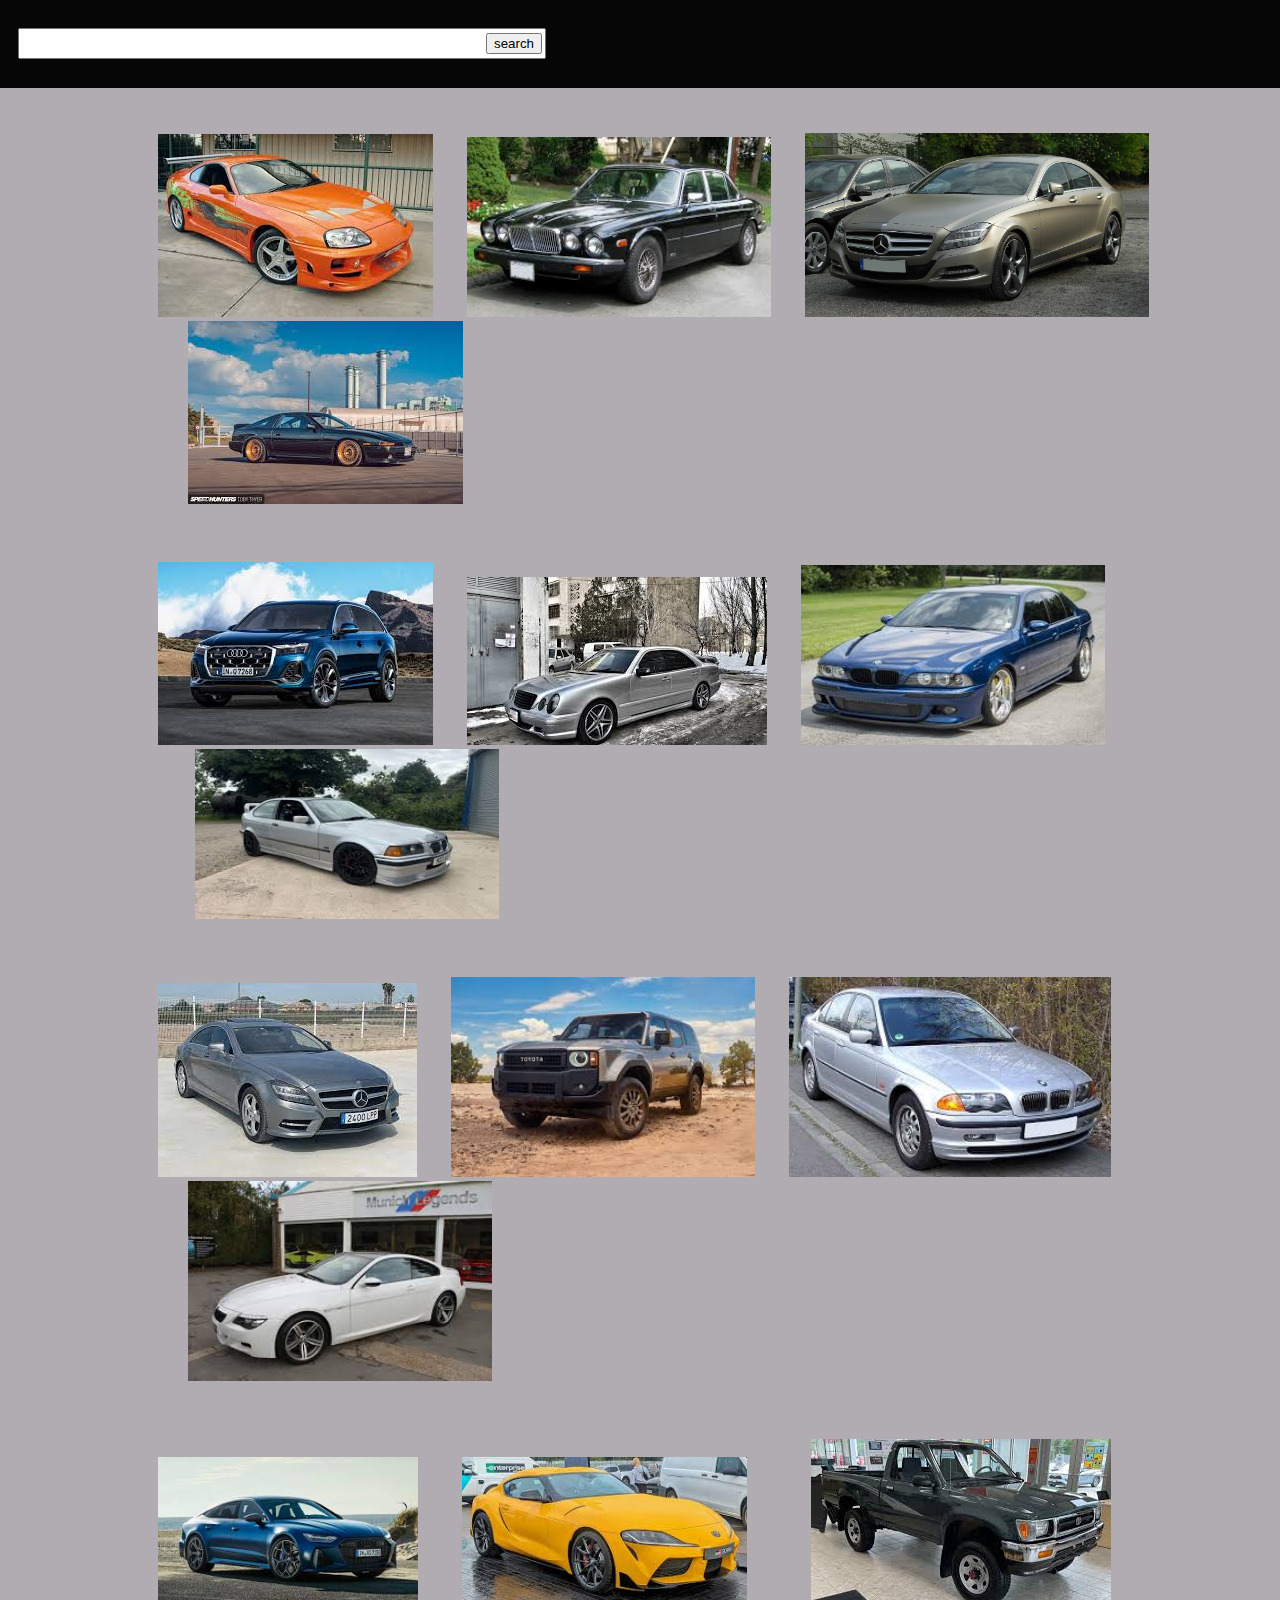
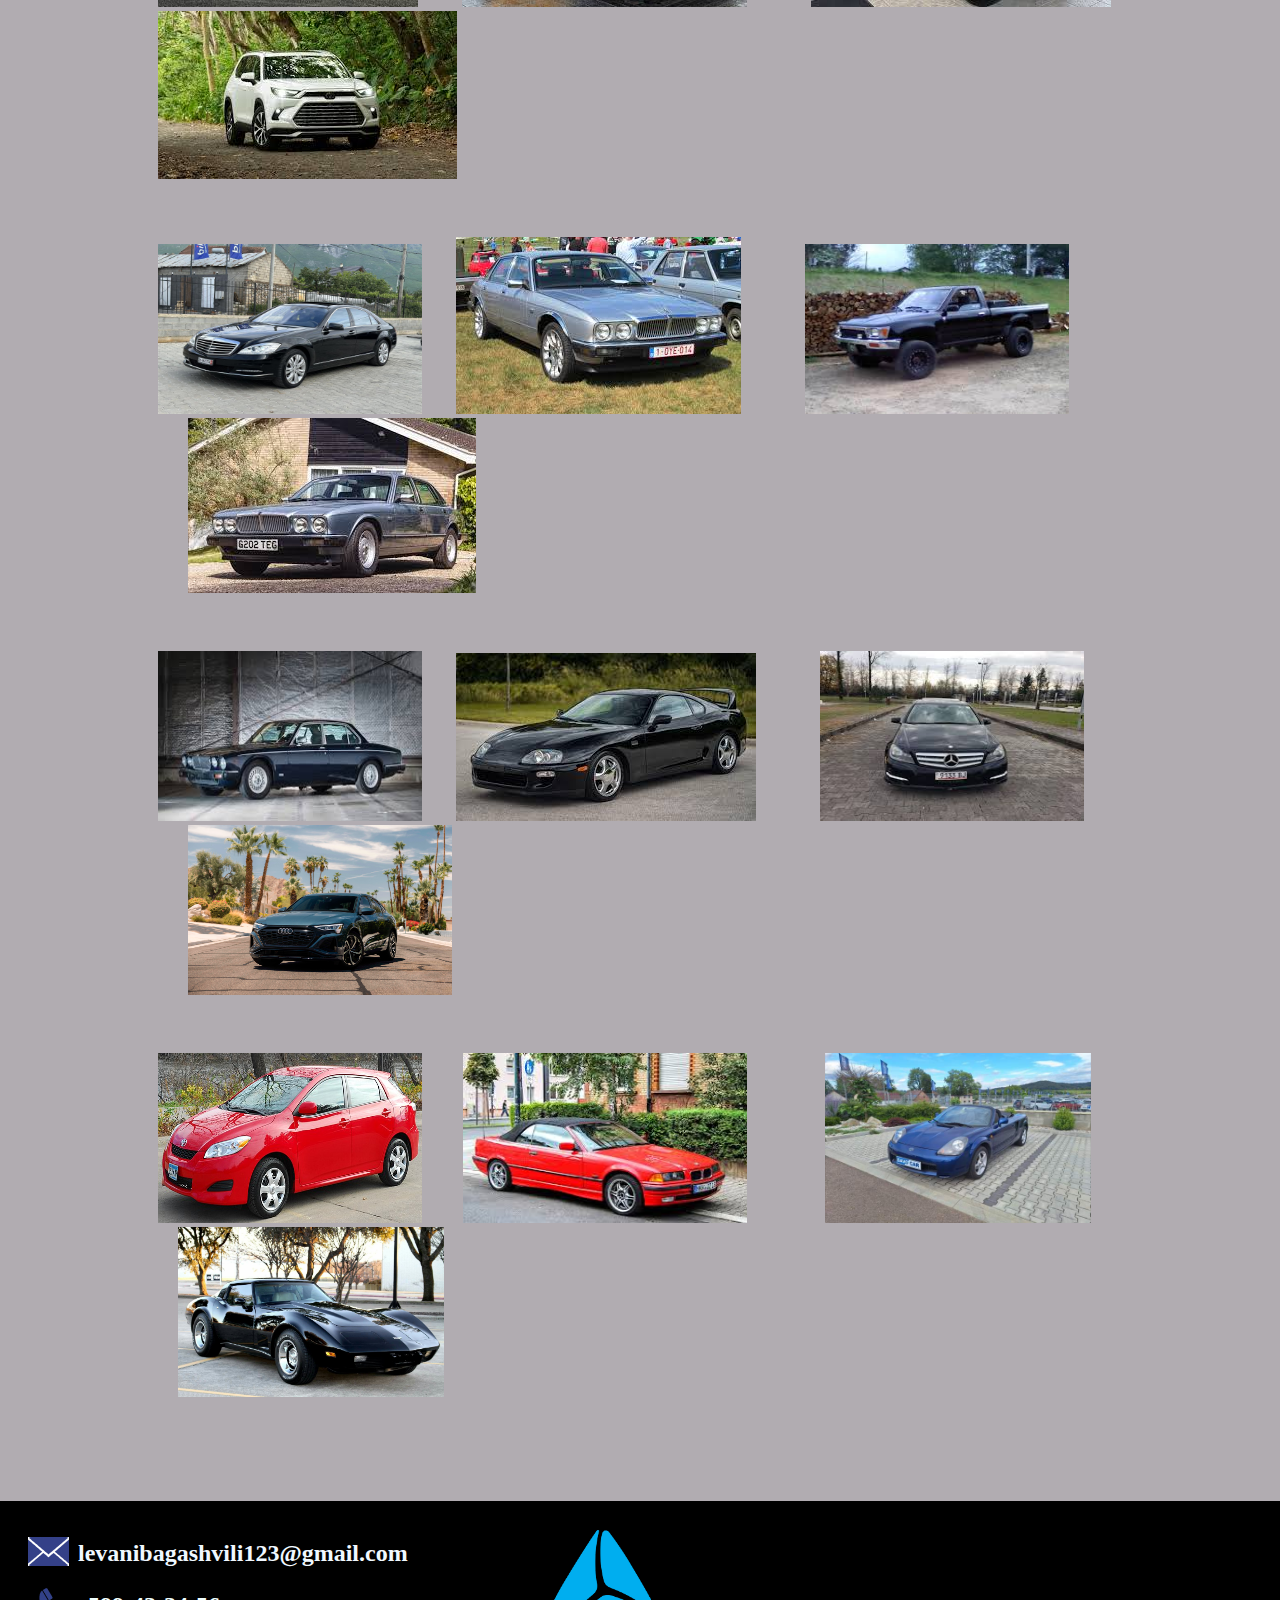
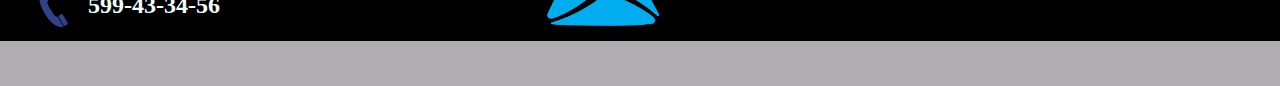
<file: index.html>
<!DOCTYPE html>
<html lang="en">
<head>
    <meta charset="UTF-8">
    <meta name="viewport" content="width=device-width, initial-scale=1.0">
    <title>Document</title>
    <link rel="stylesheet" href="stail.css">
</head>
<body style="background-color: rgb(177, 172, 177);">
    <div class="bol"> 
<input type="text" style="
    margin-top: 30px;
    margin-inline: 40px ;
    width: 520px;
    height: 25px;"
    ><button style="
    margin-inline: -100px;">search</button >

    </div>
    <div class="Cars">
    <a href="links/supra.html"><img src="toiota/download (1).jpg" alt=""></a>
    <a href="links/Jaguar.html"><img src="Jaguar/images (7).jpg" alt="" style="margin-inline: 30px ;height: 180px; width: 304px;"></a>
    <a href="links/Mercedes.html"><img src="mersedesi/Mercedes-Benz_CLS_350_.jpg" alt=""  style="width: 344px;"></a>
    <img src="toiota/download (3).jpg" alt="" style="margin-inline: 30px">
    <br><br><br><br>
    <href=""><img src="Audi/download (1).jpg" alt="" >
    <img src="mersedesi/images (5).jpg" alt="" style="margin-inline: 30px ;">
    <img src="bmw/download (1).jpg" alt=""style=" ;height: 180px; width: 304px;">
    <img src="bmw/images.jpg" alt="" style="margin-inline: 37px; height: 170px; width: 304px;  ">
    <br><br><br><br>
    <img src="mersedesi/images (8).jpg" alt="">
    <img src="toiota/images (1).jpg" alt="" style="width: 304px; height: 200px; margin-inline: 30px;">
    <img src="bmw/images (2).jpg" alt="" style="height: 200px;">
    <img src="bmw/images (5).jpg" alt="" style="margin-inline:30px; width: 304px; height: 200px;">
    <br><br><br><br>
    <img src="Audi/download (3).jpg" alt="" style="width: 260px;  height: 150px;">
    <img src="toiota/download (2).jpg" alt="" style="  height: 150px;  margin-inline: 40px;" >
     <img src="toiota/images (14).jpg" alt="" style="margin-inline:20px;">
     <img src="toiota/images (2).jpg" alt="" >
    
     <br><br><br><br>
  <img src="mersedesi/121ba4951a268e9b8b713999d3111f3c_big.jpg" alt="" style=" width: 264px; height: 170px;" >
<img src="Jaguar/images (9).jpg" alt=""  style="margin-inline:30px;">
<img src="toiota/images (15).jpg" alt="" style=" width: 264px; height: 170px; margin-inline:30px;">
<img src="Jaguar/download (5).jpg" alt="" style="  margin-inline:30px;" >
     
   
     
     <br><br><br><br>
    
      <img src="Jaguar/download (6).jpg" alt="" style=" width: 264px; height: 170px;" >
      <img src="toiota/images (7).jpg" alt="" style="margin-inline:30px;">
      <img src="mersedesi/images (6).jpg" alt=""  style=" width: 264px; height: 170px; margin-inline:30px;" >
      <img src="Audi/2024-Q8_E-Tron.png" alt="" style=" width: 264px; height: 170px; margin-inline:30px;">
    <br><br><br><br>
    <img src="toiota/2009_Toyota_Matrix_(E140).jpg" alt="" style=" width: 264px; height: 170px;">
    <img src="bmw/download.jpg" alt="" style="width: 284px; height: 170px; margin-inline:37px;">
     <img src="toiota/ac8e7d701a962c9103b4e8dde4e45ce4.jpg" alt="" style=" width: 266px; height: 170px; margin-inline:37px;">
      <img src="toiota/a375a57b9352ed83cfeec428220cdcf1.jpg" alt="" style=" width: 266px; height: 170px; margin-inline:20px;">
    
<div style="background-color: black;  width: 1522px;
    height: 140px;margin-inline: -160px ;
  margin-top: 100px;"><br><br>
  <img src="links/Frame.jpg" alt="" style="margin-inline: 30px ;">
  <h2 style="color: aliceblue;margin-inline: 80px;margin-top: -30px;">
    levanibagashvili123@gmail.com</h2>
    <img src="links/Phone 2 (2).png " alt="" style="margin-inline: 30px ;">
    <h2 style="color: azure;margin-inline:90px;margin-top: -40px; ">599-43-34-56</h2>
    <a href="https://geolab.edu.ge/">
        <img class="tbc" src="links/tbc.webp" alt="" style="width: 150px; margin-inline:530px;
        margin-top: -10cm;">
    </a>
</div>
</div>
</body>
</html>
</file>
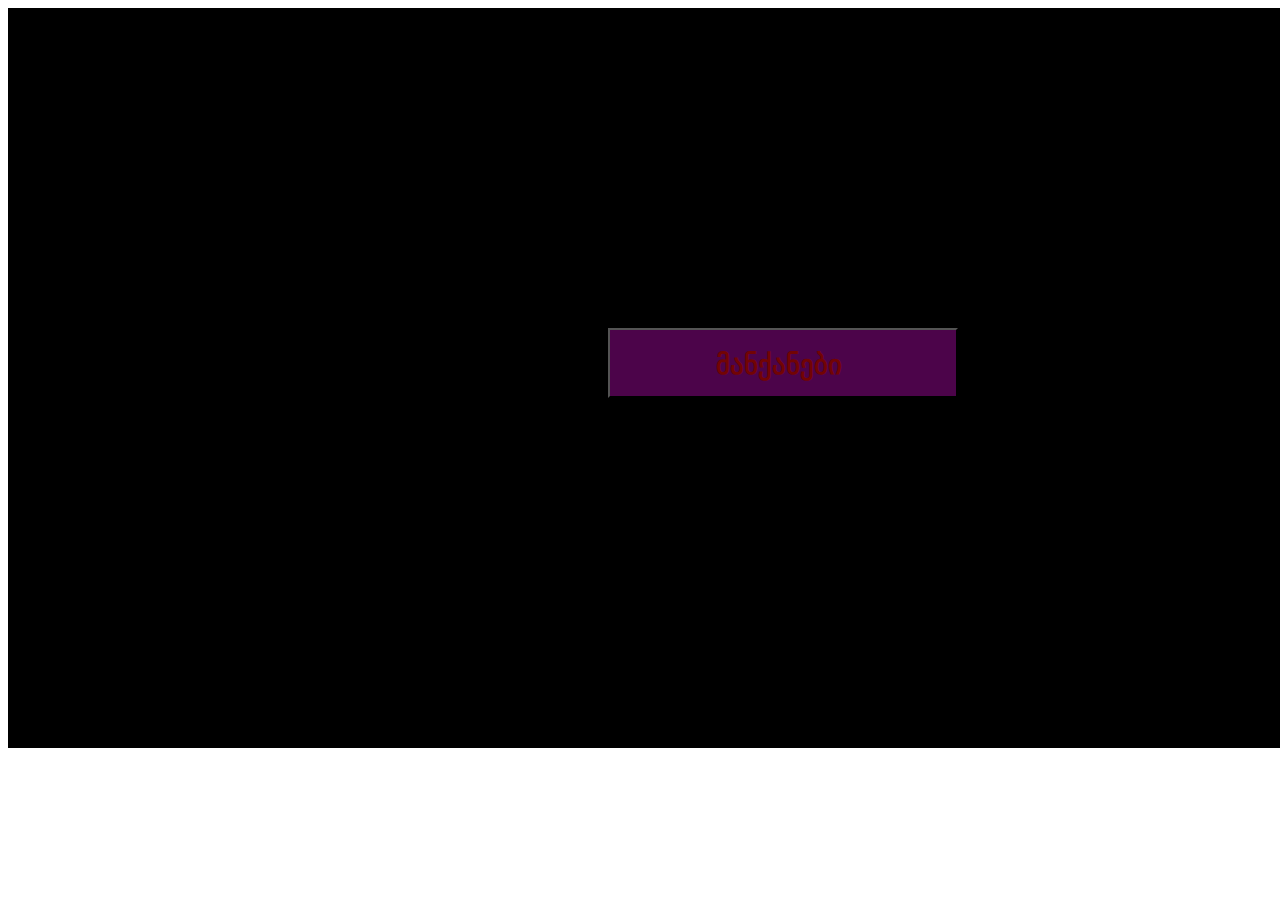
<file: indeqs.html>
<!DOCTYPE html>
<html lang="en">
<head>
    <meta charset="UTF-8">
    <meta name="viewport" content="width=device-width, initial-scale=1.0">
    <title>Document</title>
    <link rel="stylesheet" href="stail.css">
    <link rel="stylesheet" href="New.html">
</head>
<body >
<div class="bleq"> <a href="New.html">
    <button  class="boqs">
        <h1 style="width: 20px;
        margin-inline: 100px;">მანქანები</h1></button>
</a>
    </div>

</body>
</html>
</file>
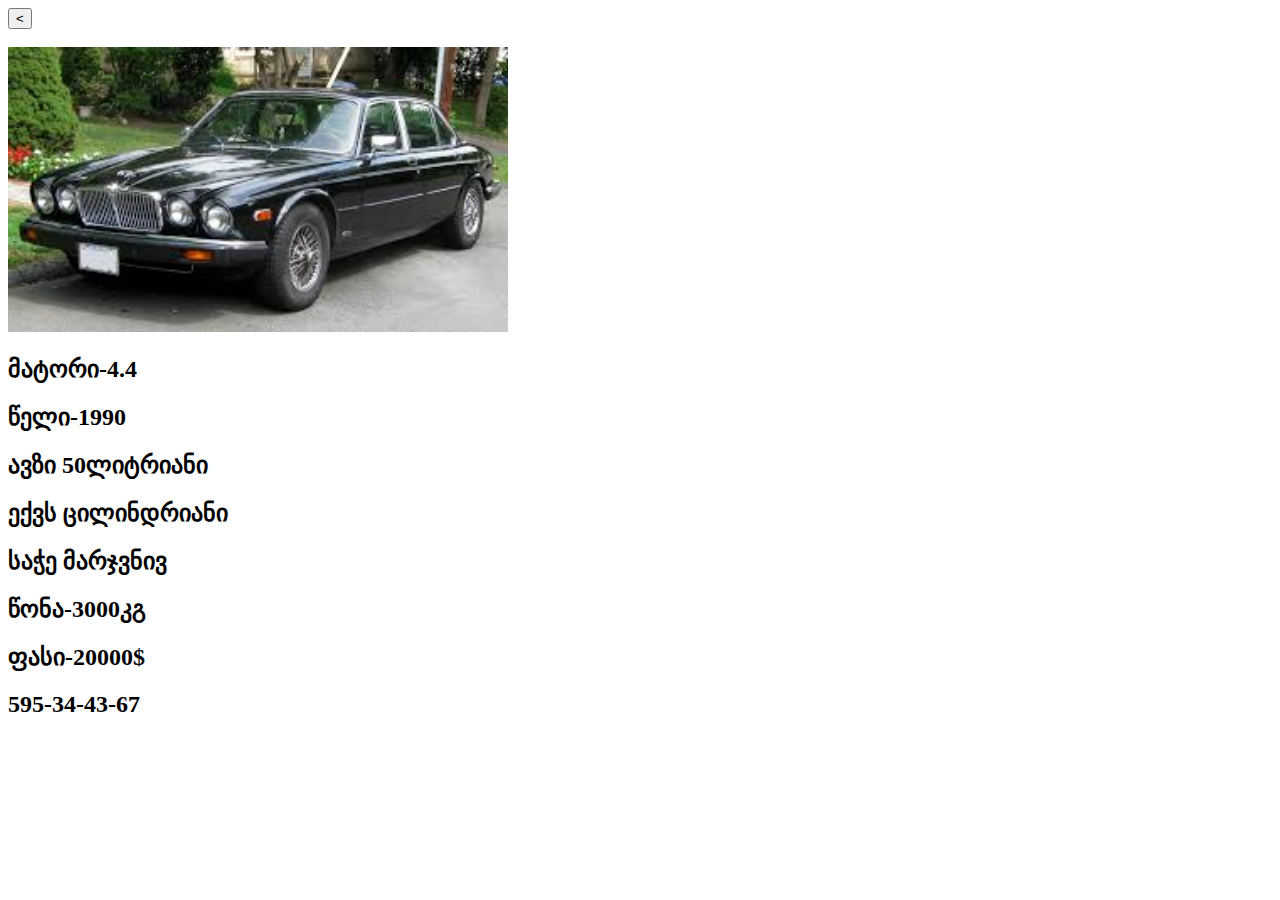
<file: links/Jaguar.html>
<!DOCTYPE html>
<html lang="en">
<head>
    <meta charset="UTF-8">
    <meta name="viewport" content="width=device-width, initial-scale=1.0">
    <title>Document</title>
</head>
<body>
    <a href="../index.html"><button><</button></a>
    <br><br>
    <img src="../Jaguar/images (7).jpg" alt=""style="width: 500px;">
    <h2> მატორი-4.4</h2>
    <h2>წელი-1990</h2>
    <h2>ავზი 50ლიტრიანი</h2>
    <h2> ექვს ცილინდრიანი</h2>
    <h2>საჭე მარჯვნივ</h2>
    <h2>წონა-3000კგ</h2>
    <h2>ფასი-20000$</h2>
    <h2>595-34-43-67</h2>
    
</body>
</html>
</file>
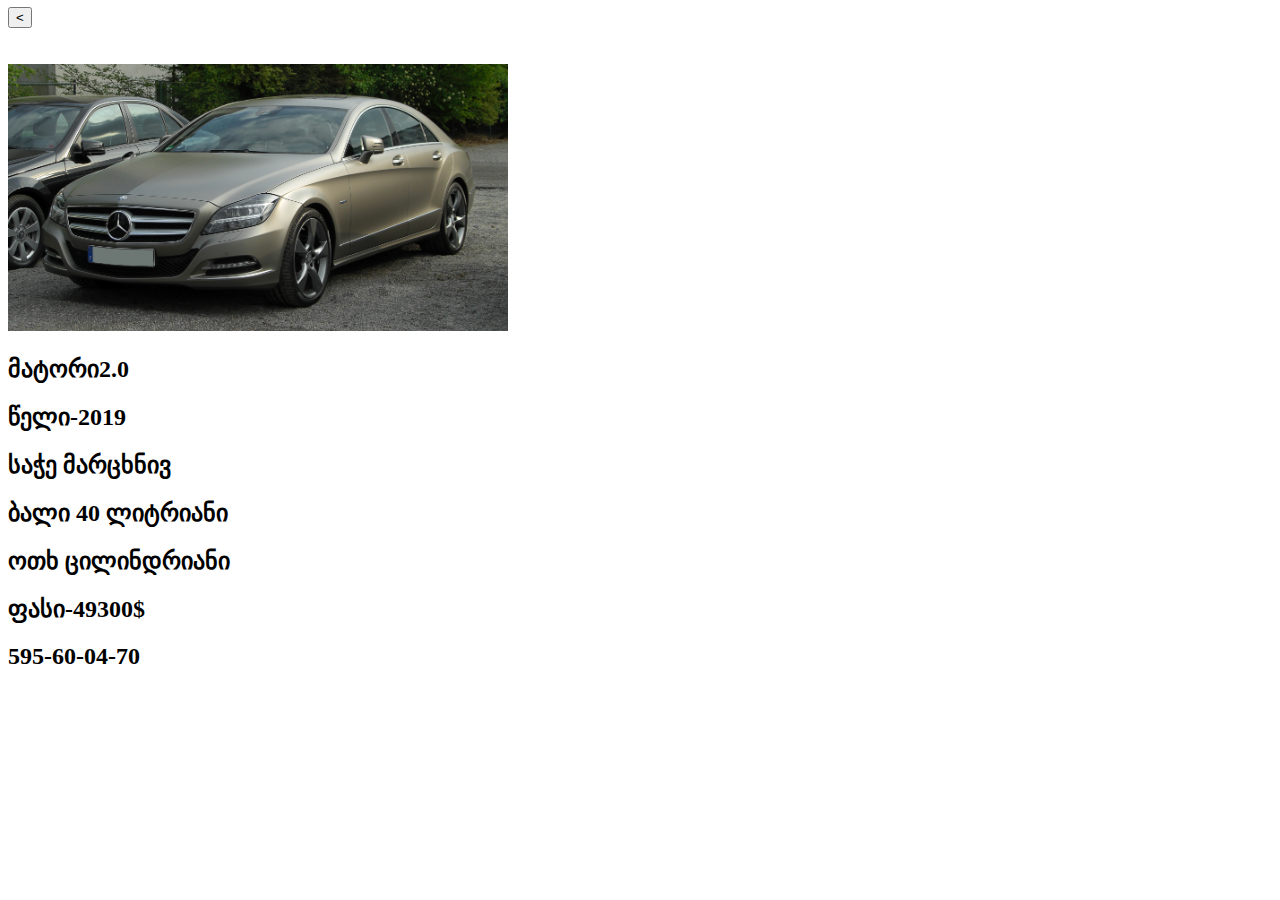
<file: links/Mercedes.html>
<!DOCTYPE html>
<html lang="en">
<head>
    <meta charset="UTF-8">
    <meta name="viewport" content="width=device-width, initial-scale=1.0">
    <title>Document</title>
</head>
<body>
    <a href="../index.html">
        <button style="margin-top: -50px;"><</button>
    </a>
    <br><br>
    <br>
    <img  src="../mersedesi/Mercedes-Benz_CLS_350_.jpg" alt="" style="width: 500px;">
    <h2>მატორი2.0</h2>
    <h2>წელი-2019</h2>
    <h2>საჭე მარცხნივ</h2>
    <h2>ბალი 40 ლიტრიანი</h2>
    <h2>ოთხ ცილინდრიანი</h2>
    <h2>ფასი-49300$ </h2>
    <h2>595-60-04-70</h2>
</body>
</html>
</file>
<file: stail.css>
.bleq{ background-color: black;
width: 1520px;
height: 740px;}
.boqs{
    margin-top: 320px;
    margin-inline: 600px; 
    width: 350px;
height: 70px;
color: #720404;
background-color: rgb(76, 4, 74);}
.bol{
    background-color: rgb(6, 6, 6);
    width: 1541px;
    height: 90px;
margin-inline: -30px ;
margin-top: -10px;}
    
    .Cars{
    margin-block:45px;
            margin-left:150px;
            background-color: rgb(177, 172, 177);}
</file>
